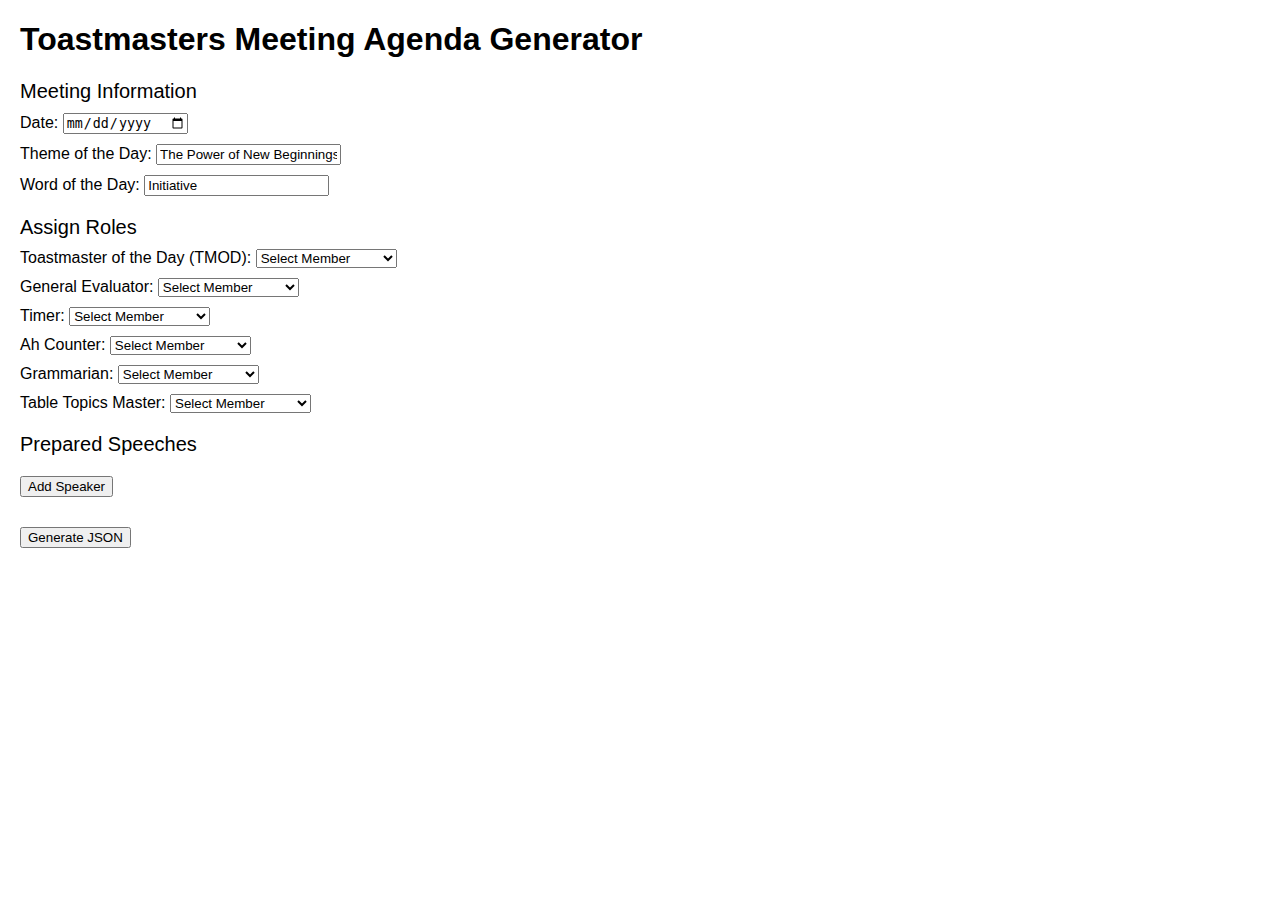
<file: gen.html>
<!DOCTYPE html>
<html lang="en">
<head>
  <meta charset="UTF-8">
  <title>Toastmasters Meeting Agenda Generator</title>
  <style>
    body { font-family: Arial, sans-serif; margin: 20px; }
    .meeting-info, .speeches-section, .table-topics, .roles { margin-bottom: 20px; }
    .section-header { font-size: 20px; margin-bottom: 10px; }
    .input-field { margin-bottom: 10px; }
    button { margin-top: 10px; }
    select { margin-right: 10px; }
  </style>
</head>
<body>
  <h1>Toastmasters Meeting Agenda Generator</h1>
  
  <div class="meeting-info">
    <div class="section-header">Meeting Information</div>
    <div class="input-field">
      <label for="meeting-date">Date:</label>
      <input type="date" id="meeting-date">
    </div>
    <div class="input-field">
      <label for="themeOfTheDay">Theme of the Day:</label>
      <input type="text" id="themeOfTheDay">
    </div>
    <div class="input-field">
      <label for="wordOfTheDay">Word of the Day:</label>
      <input type="text" id="wordOfTheDay">
    </div>
    
  </div>

  <div class="roles">
    <div class="section-header">Assign Roles</div>
    <div class="input-field">
      <label for="tmod">Toastmaster of the Day (TMOD):</label>
      <select id="tmod" class="member-dropdown"></select>
    </div>
    <div class="input-field">
        <label for="ge">General Evaluator:</label>
        <select id="ge" class="member-dropdown"></select>
      </div>
    <div class="input-field">
        <label for="timer">Timer:</label>
        <select id="timer" class="member-dropdown"></select>
      </div>
      <div class="input-field">
        <label for="ahCounter">Ah Counter:</label>
        <select id="ahCounter" class="member-dropdown"></select>
      </div>
      <div class="input-field">
        <label for="grammarian">Grammarian:</label>
        <select id="grammarian" class="member-dropdown"></select>
      </div>
      <div class="input-field">
        <label for="ttMaster">Table Topics Master:</label>
        <select id="ttMaster" class="member-dropdown"></select>
      </div>
    <!-- Add other roles here (Timer, Ah-Counter, etc.) similarly -->
  </div>

  <div class="speeches-section">
    <div class="section-header">Prepared Speeches</div>
    <button id="add-speaker">Add Speaker</button>
    <div id="speeches-list"></div>
  </div>

  <button id="generate-json">Generate JSON</button>
  <pre id="json-output"></pre>

  <script>
    let members = [];
    let selectedMembers = new Set();
    const speechesList = document.getElementById('speeches-list');

    document.addEventListener('DOMContentLoaded', () => {
      // Load members from members.json
      fetch('members.json')
        .then(response => response.json())
        .then(data => {
          members = data;
          populateDropdowns();
        });

      fetch('meetingData.json')
        .then(response => response.json())
        .then(data => {
          const meetings = data.meetings;
          const highestMeetingNumber = Math.max(...Object.keys(meetings).map(Number));
          const meetingDetails = meetings[highestMeetingNumber];

          if (meetingDetails) {
            const themeOfTheDay = meetingDetails.themeOfTheDay;
            const wordOfTheDay = meetingDetails.wordOfTheDay;
            const tmod = meetingDetails.tmod;
            const date = meetingDetails.date;

            document.getElementById('meeting-date').value = date;
            document.getElementById('themeOfTheDay').value = themeOfTheDay;
            document.getElementById('wordOfTheDay').value = wordOfTheDay;
          }
        })
        .catch(error => console.error('Error fetching data:', error));

      document.getElementById('add-speaker').addEventListener('click', addSpeaker);
      document.getElementById('generate-json').addEventListener('click', generateJSON);
    });

    function populateDropdowns() {
      const memberDropdowns = document.querySelectorAll('.member-dropdown');
      memberDropdowns.forEach(dropdown => {
        // Clear existing options
        dropdown.innerHTML = '<option value="" disabled selected>Select Member</option>';
        members.forEach(member => {
          const option = document.createElement('option');
          option.value = member.name;
          option.textContent = member.name;
          dropdown.appendChild(option);
        });
      });
    }

    function addSpeaker() {
      const speakerDiv = document.createElement('div');
      speakerDiv.classList.add('input-field');

      // Name dropdown
      const nameDropdown = document.createElement('select');
      nameDropdown.classList.add('member-dropdown', 'speaker-name');
      nameDropdown.innerHTML = '<option value="" disabled selected>Select Speaker</option>';
      populateMemberDropdown(nameDropdown);

      // Handle selection change
      nameDropdown.addEventListener('change', function() {
        const previousValue = this.dataset.previousValue;

        if (previousValue) {
          selectedMembers.delete(previousValue);
        }
        
        selectedMembers.add(this.value);
        this.dataset.previousValue = this.value;  // Store selected value for future reference

        updateAllDropdowns();
      });

      // Level dropdown
      const levelDropdown = document.createElement('select');
      levelDropdown.innerHTML = `
        <option value="" disabled selected>Select Level</option>
        <option value="Level 1">Level 1</option>
        <option value="Level 2">Level 2</option>
        <option value="Level 3">Level 3</option>
        <option value="Level 4">Level 4</option>
        <option value="Level 5">Level 5</option>
      `;
      levelDropdown.classList.add('level-dropdown');

      // Project dropdown
      const projectDropdown = document.createElement('select');
      projectDropdown.innerHTML = `
        <option value="" disabled selected>Select Project</option>
        <option value="Project 1">Project 1</option>
        <option value="Project 2">Project 2</option>
        <option value="Project 3">Project 3</option>
        <option value="Project 4">Project 4</option>
        <option value="Project 5">Project 5</option>
      `;
      projectDropdown.classList.add('project-dropdown');

      // Evaluator dropdown
      const evaluatorDropdown = document.createElement('select');
      evaluatorDropdown.classList.add('member-dropdown', 'evaluator-name');
      evaluatorDropdown.innerHTML = '<option value="" disabled selected>Select Evaluator</option>';
      populateMemberDropdown(evaluatorDropdown);

      evaluatorDropdown.addEventListener('change', function() {
        const previousValue = this.dataset.previousValue;

        if (previousValue) {
          selectedMembers.delete(previousValue);
        }
        
        selectedMembers.add(this.value);
        this.dataset.previousValue = this.value;

        updateAllDropdowns();
      });

      // Append to speeches list
      speakerDiv.appendChild(nameDropdown);
      speakerDiv.appendChild(levelDropdown);
      speakerDiv.appendChild(projectDropdown);
      speakerDiv.appendChild(evaluatorDropdown);
      speechesList.appendChild(speakerDiv);
    }

    function populateMemberDropdown(dropdown) {
      const selectedValue = dropdown.value;
      dropdown.innerHTML = '<option value="" disabled selected>Select Member</option>';

      members.forEach(member => {
        if (!selectedMembers.has(member.name) || member.name === selectedValue) {
          const option = document.createElement('option');
          option.value = member.name;
          option.textContent = member.name;
          dropdown.appendChild(option);
        }
      });

      dropdown.value = selectedValue;  // Keep the previously selected value
    }

    function updateAllDropdowns() {
      const allDropdowns = document.querySelectorAll('.member-dropdown');
      allDropdowns.forEach(dropdown => {
        const selectedValue = dropdown.value;
        populateMemberDropdown(dropdown);
        dropdown.value = selectedValue;
      });
    }

    function generateJSON() {
      const meetingData = {
        date:document.getElementById('meeting-date').value,
        themeOfTheDay: document.getElementById('themeOfTheDay').value,
        wordOfTheDay: document.getElementById('wordOfTheDay').value,
        tmod:'TM '+  document.getElementById('tmod').value,
        ge:'TM '+  document.getElementById('ge').value,
        timer:'TM '+ document.getElementById('timer').value,
        ahCounter:'TM '+ document.getElementById('ahCounter').value,
        grammarian:'TM '+ document.getElementById('grammarian').value,
        ttMaster:'TM '+ document.getElementById('ttMaster').value,
        speakers: []
      };

      // Add speeches
      const speechDivs = speechesList.querySelectorAll('.input-field');
      speechDivs.forEach(div => {
        const speakerName = div.querySelector('.speaker-name').value;
        const level = div.querySelector('.level-dropdown').value;
        const project = div.querySelector('.project-dropdown').value;
        const evaluatorName = div.querySelector('.evaluator-name').value;

        meetingData.speakers.push({
          name:'TM '+speakerName,
          level: `${level}, ${project}`,
          evaluator:'TM '+evaluatorName
        });
      });

      document.getElementById('json-output').textContent = JSON.stringify(meetingData, null, 2);
    }
  </script>
</body>
</html>
</file>
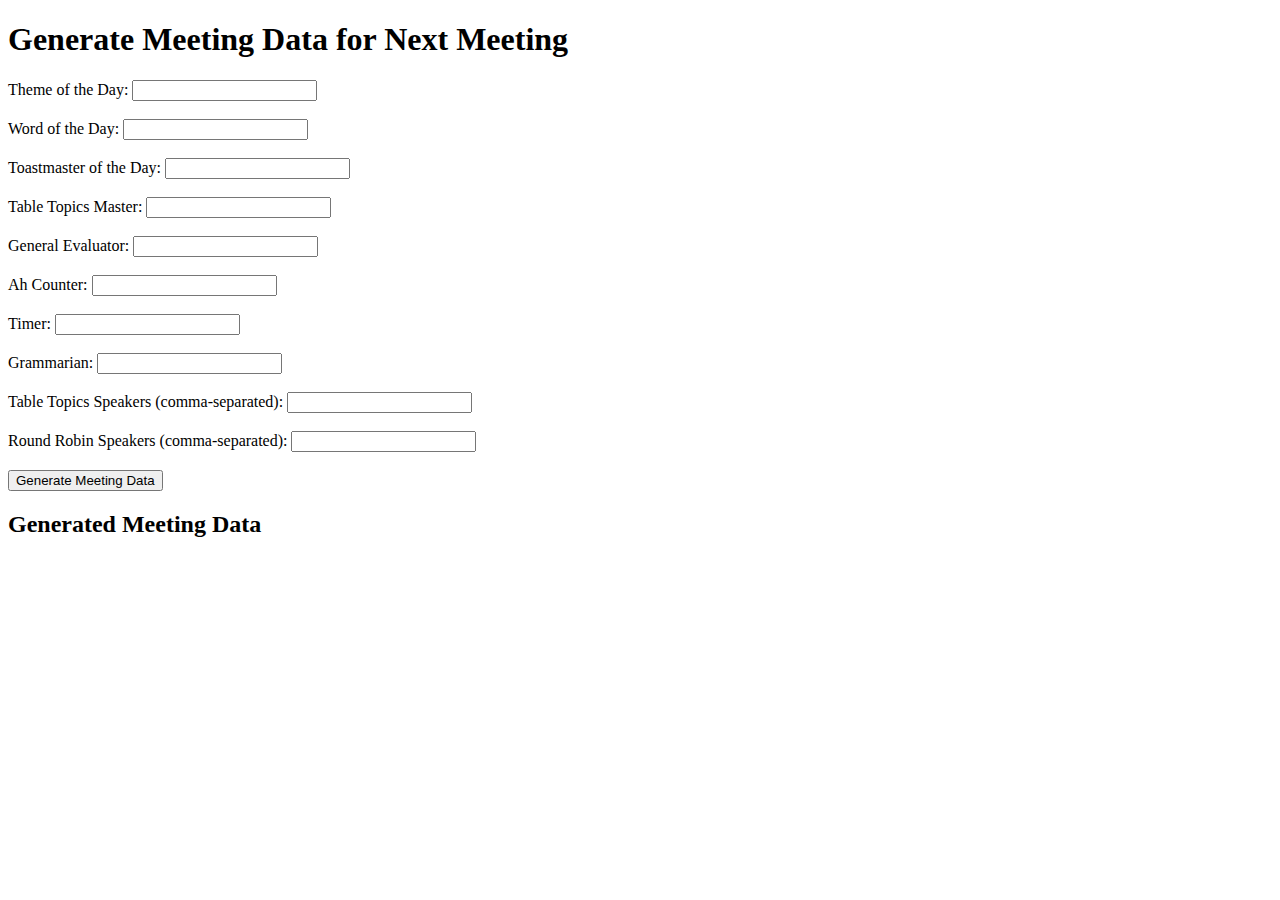
<file: generateMeetingData.html>
<!DOCTYPE html>
<html lang="en">
<head>
    <meta charset="UTF-8">
    <meta name="viewport" content="width=device-width, initial-scale=1.0">
    <title>Generate Meeting Data</title>
</head>
<body>
    <h1>Generate Meeting Data for Next Meeting</h1>
    <form id="meetingDataForm">
        <label for="themeOfTheDay">Theme of the Day:</label>
        <input type="text" id="themeOfTheDay" name="themeOfTheDay" required><br><br>

        <label for="wordOfTheDay">Word of the Day:</label>
        <input type="text" id="wordOfTheDay" name="wordOfTheDay" required><br><br>

        <label for="tmod">Toastmaster of the Day:</label>
        <input type="text" id="tmod" name="tmod" required><br><br>

        <label for="ttMaster">Table Topics Master:</label>
        <input type="text" id="ttMaster" name="ttMaster" required><br><br>

        <label for="ge">General Evaluator:</label>
        <input type="text" id="ge" name="ge" required><br><br>

        <label for="ahCounter">Ah Counter:</label>
        <input type="text" id="ahCounter" name="ahCounter" required><br><br>

        <label for="timer">Timer:</label>
        <input type="text" id="timer" name="timer" required><br><br>

        <label for="grammarian">Grammarian:</label>
        <input type="text" id="grammarian" name="grammarian" required><br><br>

        <label for="ttSpeakers">Table Topics Speakers (comma-separated):</label>
        <input type="text" id="ttSpeakers" name="ttSpeakers" required><br><br>

        <label for="rrSpeakers">Round Robin Speakers (comma-separated):</label>
        <input type="text" id="rrSpeakers" name="rrSpeakers" required><br><br>

        <button type="submit">Generate Meeting Data</button>
    </form>

    <h2>Generated Meeting Data</h2>
    <pre id="output"></pre>

    <script src="generateMeetingData.js"></script>
</body>
</html>
</file>
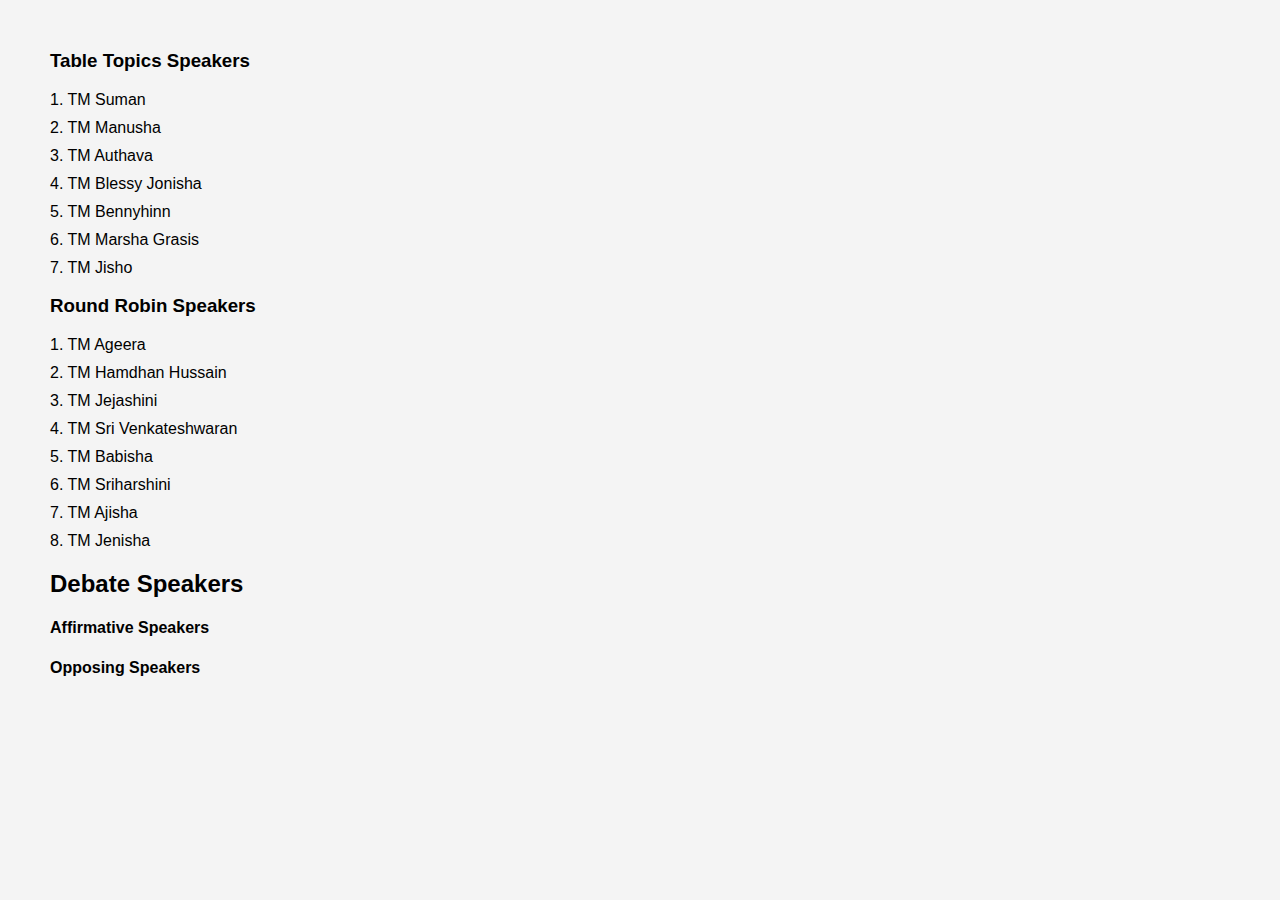
<file: other-speakers.html>
<!DOCTYPE html>
<html lang="en">
<head>
    <meta charset="UTF-8">
    <meta name="viewport" content="width=device-width, initial-scale=1.0">
    <title id="page-title">Other Speakers List</title>
    <link rel="stylesheet" href="styles.css">
    <link rel="icon" href="https://www.toastmasters.org/content/images/globals/toastmasters-logo@2x.png" type="image/x-icon">
    <!-- Google tag (gtag.js) -->
    <script async src="https://www.googletagmanager.com/gtag/js?id=G-5XK2MXWF8J"></script>
    <script>
    window.dataLayer = window.dataLayer || [];
    function gtag(){dataLayer.push(arguments);}
    gtag('js', new Date());

    gtag('config', 'G-5XK2MXWF8J');
    </script>
</head>
<body style="margin: 50px;">
    

<section class="tt-speakers" >
    <h3>Table Topics Speakers</h3>
    <ul id="tt-speakers-list"></ul>
</section>
<section class="rr-speakers">
    <h3>Round Robin Speakers</h3>
    <ul id="rr-speakers-list"></ul>
</section>
<section class="debate-speakers"></section>
<h2>        Debate Speakers             </h2>
    <h4>Affirmative Speakers</h4>
    <ul id="affirmative-speakers-list"></ul>
    
    <h4>Opposing Speakers</h4>
    <ul id="opposing-speakers-list"></ul>
</section>
<script>
        // Function to get the meeting number from the URL
    function getMeetingNumberFromURL() {
        const urlParams = new URLSearchParams(window.location.search);
        return urlParams.get('meeting') || '51'; // Default to meeting 51 if not specified
    }
    
    const currentMeetingNumber = getMeetingNumberFromURL();
    
    fetch('meetingData.json')
        .then(response => response.json())
        .then(data => {
            const meetingData = data.meetings[currentMeetingNumber];
            const pageTitle = document.getElementById('page-title');
                pageTitle.textContent = `Other Speakers List For Meeting No ${currentMeetingNumber}`;
            if (meetingData) {
                const ttSpeakersList = document.getElementById('tt-speakers-list');
                ttSpeakersList.innerHTML = ''; // Clear any existing content
                meetingData['tt-speakers'].forEach((speaker,index) => {
                    const li = document.createElement('li');
                    li.textContent = `${index + 1}. ${speaker.name}`;
                    ttSpeakersList.appendChild(li);
                });
    
                                const rrSpeakersList = document.getElementById('rr-speakers-list');
                rrSpeakersList.innerHTML = ''; // Clear any existing content
                meetingData['rr-speakers'].forEach((speaker, index) => {
                    const li = document.createElement('li');
                    li.textContent = `${index + 1}. ${speaker.name}`; // Add a separator and increment index by 1
                    rrSpeakersList.appendChild(li);
                });
                const affirmativeSpeakersList = document.getElementById('affirmative-speakers-list');
                    const opposingSpeakersList = document.getElementById('opposing-speakers-list');

                    // Clear any existing content
                    affirmativeSpeakersList.innerHTML = '';
                    opposingSpeakersList.innerHTML = '';

                    // Populate affirmative speakers
                    meetingData.debateSpeakers.affirmative.forEach((speaker,index) => {
                        const li = document.createElement('li');
                        li.textContent = `${index + 1}. ${speaker.name}`;
                        affirmativeSpeakersList.appendChild(li);
                    });

                    // Populate opposing speakers
                    meetingData.debateSpeakers.opposing.forEach((speaker,index) => {
                        const li = document.createElement('li');
                        li.textContent = `${index + 1}. ${speaker.name}`;
                        opposingSpeakersList.appendChild(li);
                    });
            } else {
                console.error('Meeting data not found for meeting number:', currentMeetingNumber);
            }
        })
        .catch(error => console.error('Error fetching data:', error));
</script>
</body>
</file>
<file: styles.css>
body {
    font-family: 'Arial', sans-serif;
    margin: 0;
    padding: 0;
    background-color: #f4f4f4;
}

.container {
    max-width: 800px;
    margin: 0 auto;
    padding: 20px;
    background-color: #fff;
    box-shadow: 0 0 10px rgba(0, 0, 0, 0.1);
}

.header {
    text-align: center;
    padding-bottom: 20px;
    border-bottom: 2px solid #0072bc;
}

.header img {
    width: 120px;
    margin-bottom: 10px;
}

.header h1 {
    font-size: 2em;
    color: #5c1301;
}

.header h2 {
    font-size: 1.5em;
    color: #0072bc;
}

.header p {
    font-size: 1em;
    color: #333;
}

.meeting-details {
    padding-top: 20px;
    margin-bottom: 20px;
}

.meeting-details h3 {
    font-size: 1.2em;
    color: #5c1301;
}

.meeting-details span {
    font-weight: bold;
    color: #0072bc;
}

.agenda {
    padding-top: 20px;
}

.agenda h3 {
    font-size: 1.5em;
    color: #5c1301;
    margin-bottom: 10px;
}

table {
    width: 100%;
    border-collapse: collapse;
}

table th, table td {
    border: 1px solid #ddd;
    padding: 8px;
    text-align: left;
}

table th {
    background-color: #0072bc;
    color: white;
}

table tr:nth-child(even) {
    background-color: #f9f9f9;
}

table tr:hover {
    background-color: #f1f1f1;
}

ul {
    list-style-type: none;
    padding: 0;
}

ul li {
    margin-bottom: 10px;
}

.footer {
    text-align: center;
    padding-top: 20px;
    border-top: 2px solid #0072bc;
    margin-top: 20px;
}

.footer p {
    font-size: 0.9em;
    color: #333;
}
</file>
